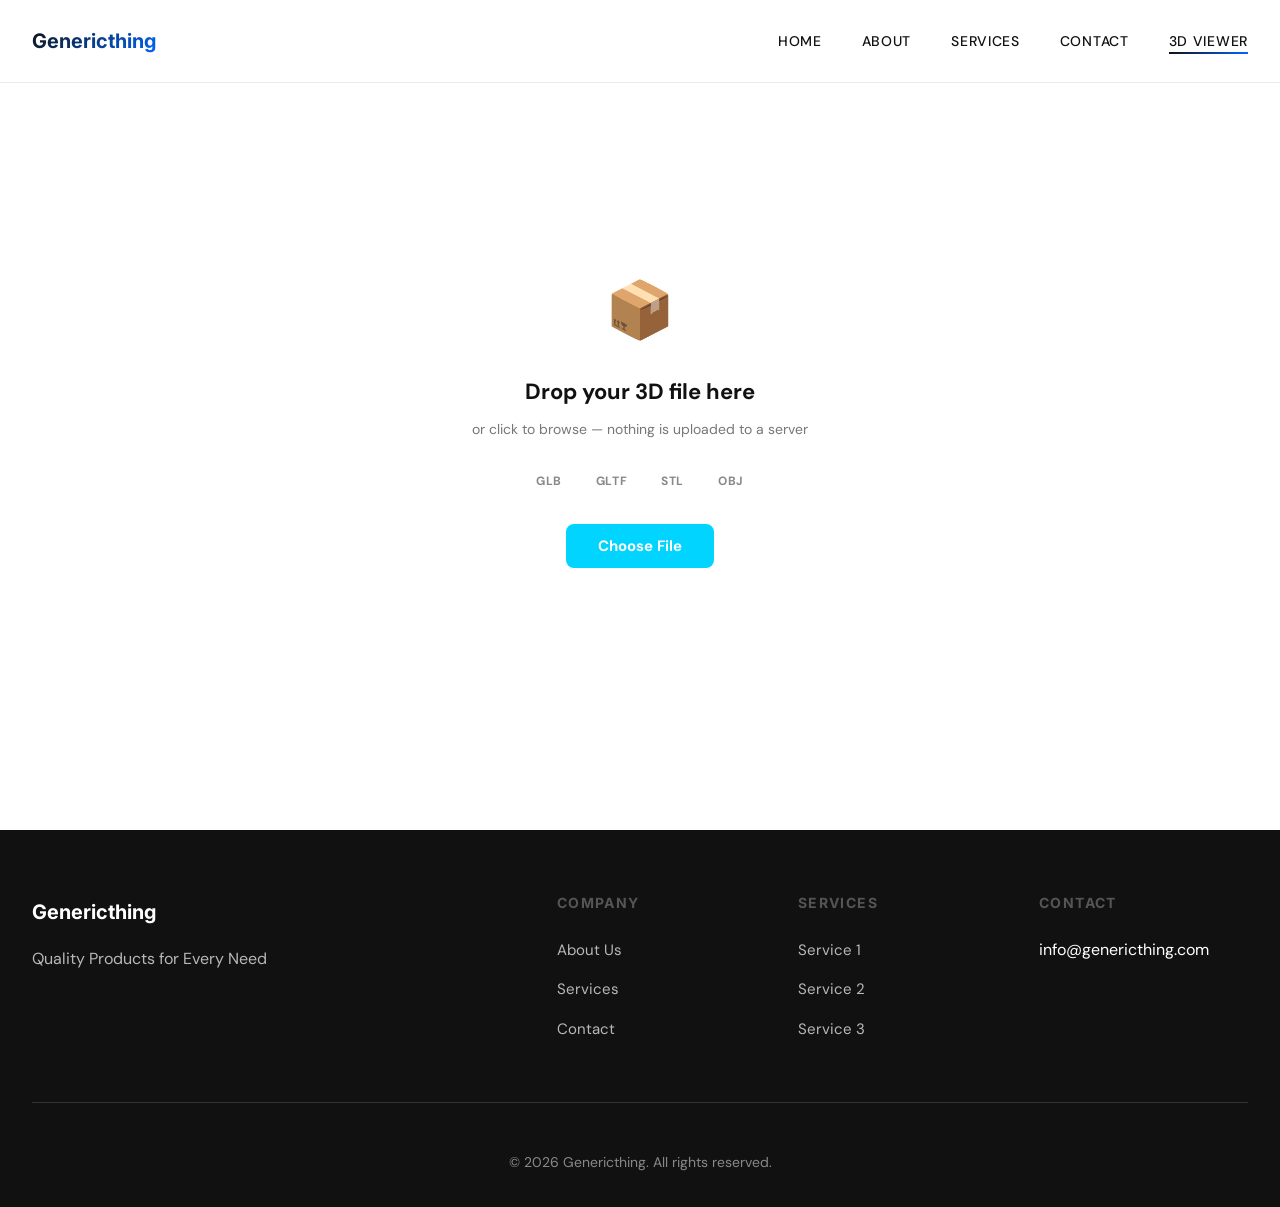
<file: viewer.html>
<!DOCTYPE html>
<html lang="en">
<head>
<meta charset="UTF-8">
<meta name="viewport" content="width=device-width, initial-scale=1.0">
<meta name="description" content="Genericthing - Quality Products for Every Need. Professional services and solutions for general e-commerce / products. Contact us today for a free consultation.">
<meta name="author" content="Max Davis, Ben Stagl, Ally Reza - ChiLab Studio">
<link rel="preconnect" href="https://fonts.googleapis.com">
<link rel="preconnect" href="https://fonts.gstatic.com" crossorigin>
<link href="https://fonts.googleapis.com/css2?family=Inter:wght@300;400;500;600;700;800;900&family=DM+Sans:wght@300;400;500;600;700&display=swap" rel="stylesheet">
<link rel="stylesheet" href="css/style.css">
<title>3D Viewer — Genericthing</title>
<style>
  #viewer-page {
    display: flex;
    flex-direction: column;
    height: calc(100vh - 70px);
  }
  #drop-zone {
    flex: 1;
    display: flex;
    flex-direction: column;
    align-items: center;
    justify-content: center;
    margin: 24px;
    border: 2px dashed rgba(255,255,255,0.1);
    border-radius: 16px;
    cursor: pointer;
    transition: border-color 0.2s, background 0.2s;
    user-select: none;
  }
  #drop-zone:hover, #drop-zone.dragover {
    border-color: var(--accent, #00d4ff);
    background: rgba(255,255,255,0.03);
  }
  .drop-icon { font-size: 56px; margin-bottom: 16px; pointer-events: none; }
  .drop-title { font-size: 22px; font-weight: 700; margin-bottom: 8px; pointer-events: none; }
  .drop-sub { font-size: 14px; color: #777; margin-bottom: 24px; pointer-events: none; }
  .format-badges { display: flex; gap: 8px; flex-wrap: wrap; justify-content: center; pointer-events: none; }
  .format-badge {
    background: rgba(255,255,255,0.06);
    border: 1px solid rgba(255,255,255,0.1);
    border-radius: 6px; padding: 4px 12px;
    font-size: 12px; font-weight: 700; color: #888; letter-spacing: 0.05em;
  }
  .btn-browse {
    margin-top: 28px;
    background: var(--accent-color, #00d4ff);
    border: none; color: #fff;
    font-family: inherit; font-size: 15px; font-weight: 700;
    padding: 12px 32px; border-radius: 8px; cursor: pointer;
  }
  #file-input { display: none; }
  #viewer-canvas {
    flex: 1; position: relative; display: none; overflow: hidden;
  }
  #viewer-canvas canvas { display: block; width: 100% !important; height: 100% !important; }
  #viewer-filename {
    position: absolute; top: 12px; left: 16px;
    font-size: 13px; color: #555; font-weight: 600; pointer-events: none;
  }
  .viewer-bar {
    position: absolute; bottom: 0; left: 0; right: 0;
    display: flex; align-items: center; justify-content: space-between;
    padding: 12px 16px;
    background: linear-gradient(transparent, rgba(0,0,0,0.85));
  }
  .controls-hint { font-size: 12px; color: #555; }
  .btn-new-model {
    background: rgba(255,255,255,0.07); border: 1px solid rgba(255,255,255,0.12);
    color: #888; font-family: inherit; font-size: 13px;
    padding: 6px 16px; border-radius: 6px; cursor: pointer;
  }
  .btn-new-model:hover { background: rgba(255,255,255,0.14); color: #fff; }
  .loading-overlay {
    position: absolute; inset: 0; display: flex; flex-direction: column;
    align-items: center; justify-content: center;
    background: rgba(0,0,0,0.75); gap: 14px; font-size: 16px; color: #00d4ff;
  }
  .progress-bar { width: 220px; height: 3px; background: #1a1a2e; border-radius: 2px; overflow: hidden; }
  .progress-fill { height: 100%; background: var(--accent-color, #00d4ff); width: 0%; transition: width 0.2s; }
</style>
</head>
<body>

<header class="site-header">
        <nav class="navbar">
            <div class="nav-container">
                <a href="index.html" class="nav-logo">
                    <span class="logo-text">Genericthing</span>
                </a>
                <button class="nav-toggle" aria-label="Toggle navigation" aria-expanded="false">
                    <span class="hamburger"></span>
                    <span class="hamburger"></span>
                    <span class="hamburger"></span>
                </button>
                <ul class="nav-menu">
                    <li><a href="index.html" class="nav-link">Home</a></li>
                    <li><a href="about.html" class="nav-link">About</a></li>
                    <li><a href="services.html" class="nav-link">Services</a></li>
                    <li><a href="contact.html" class="nav-link">Contact</a></li>
                    <li><a href="viewer.html" class="nav-link active">3D Viewer</a></li>
                </ul>
            </div>
        </nav>
    </header>

<main id="main-content">
<div id="viewer-page">
  <div id="drop-zone">
    <div class="drop-icon">📦</div>
    <div class="drop-title">Drop your 3D file here</div>
    <div class="drop-sub">or click to browse — nothing is uploaded to a server</div>
    <div class="format-badges">
      <span class="format-badge">GLB</span>
      <span class="format-badge">GLTF</span>
      <span class="format-badge">STL</span>
      <span class="format-badge">OBJ</span>
    </div>
    <button class="btn-browse" id="btn-browse">Choose File</button>
    <input type="file" id="file-input" accept=".glb,.gltf,.stl,.obj">
  </div>
  <div id="viewer-canvas">
    <div id="viewer-filename"></div>
    <div class="loading-overlay" id="loading-overlay">
      <div id="loading-text">Loading model…</div>
      <div class="progress-bar"><div class="progress-fill" id="progress-fill"></div></div>
    </div>
    <div class="viewer-bar">
      <span class="controls-hint">🖱️ Drag to rotate · Scroll to zoom · Right-click to pan</span>
      <button class="btn-new-model" id="btn-new">Load New Model</button>
    </div>
  </div>
</div>
</main>

<footer class="site-footer">
        <div class="footer-container">
            <div class="footer-main">
                <div class="footer-brand">
                    <div class="footer-logo">Genericthing</div>
                    <p>Quality Products for Every Need</p>
                </div>
                <div class="footer-links">
                    <div class="footer-column">
                        <h4>Company</h4>
                        <ul>
                            <li><a href="about.html">About Us</a></li>
                            <li><a href="services.html">Services</a></li>
                            <li><a href="contact.html">Contact</a></li>
                        </ul>
                    </div>
                    <div class="footer-column">
                        <h4>Services</h4>
                        <ul>
                            <li><a href="services.html">Service 1</a></li>
                            <li><a href="services.html">Service 2</a></li>
                            <li><a href="services.html">Service 3</a></li>
                        </ul>
                    </div>
                    <div class="footer-column">
                        <h4>Contact</h4>
                        <ul>
                            <li>info@genericthing.com</li>
                        </ul>
                    </div>
                </div>
            </div>
            <div class="footer-bottom">
                <p>&copy; 2026 Genericthing. All rights reserved.</p>
            </div>
        </div>
    </footer>

<script src="js/main.js"></script>
<script type="importmap">
{"imports":{"three":"https://cdn.jsdelivr.net/npm/three@0.162.0/build/three.module.js","three/addons/":"https://cdn.jsdelivr.net/npm/three@0.162.0/examples/jsm/"}}
</script>
<script type="module">
import * as THREE from 'three';
import { OrbitControls } from 'three/addons/controls/OrbitControls.js';
import { GLTFLoader } from 'three/addons/loaders/GLTFLoader.js';
import { DRACOLoader } from 'three/addons/loaders/DRACOLoader.js';
import { STLLoader } from 'three/addons/loaders/STLLoader.js';
import { OBJLoader } from 'three/addons/loaders/OBJLoader.js';
import { RoomEnvironment } from 'three/addons/environments/RoomEnvironment.js';

const dropZone=document.getElementById('drop-zone'),fileInput=document.getElementById('file-input'),canvasEl=document.getElementById('viewer-canvas'),loadingOverlay=document.getElementById('loading-overlay'),loadingText=document.getElementById('loading-text'),progressFill=document.getElementById('progress-fill'),filenameEl=document.getElementById('viewer-filename');
const bgColor=getComputedStyle(document.documentElement).getPropertyValue('--bg-dark').trim()||'#0a0a0f';
const primaryColor=getComputedStyle(document.documentElement).getPropertyValue('--accent-color').trim()||'#00d4ff';
const scene=new THREE.Scene();
scene.background=new THREE.Color(bgColor);
scene.fog=new THREE.Fog(bgColor,20,80);
const camera=new THREE.PerspectiveCamera(50,1,0.001,2000);
camera.position.set(4,2.5,4);
const renderer=new THREE.WebGLRenderer({antialias:true});
renderer.setPixelRatio(Math.min(window.devicePixelRatio,2));
renderer.toneMapping=THREE.ACESFilmicToneMapping;
renderer.toneMappingExposure=1.4;
renderer.outputColorSpace=THREE.SRGBColorSpace;
canvasEl.appendChild(renderer.domElement);
const pmrem=new THREE.PMREMGenerator(renderer);
scene.environment=pmrem.fromScene(new RoomEnvironment(),0.04).texture;
pmrem.dispose();
const controls=new OrbitControls(camera,renderer.domElement);
controls.enableDamping=true;controls.dampingFactor=0.05;controls.autoRotate=true;controls.autoRotateSpeed=1.5;controls.minDistance=0.01;controls.maxDistance=1000;
scene.add(new THREE.AmbientLight(0xffffff,1.5));
const d1=new THREE.DirectionalLight(0xffffff,3);d1.position.set(5,10,5);scene.add(d1);
const d2=new THREE.DirectionalLight(0xffffff,2);d2.position.set(-5,5,-5);scene.add(d2);
const p1=new THREE.PointLight(new THREE.Color(primaryColor),2,100);p1.position.set(-3,2,0);scene.add(p1);
const p2=new THREE.PointLight(0x7b2ff7,2,100);p2.position.set(3,-1,2);scene.add(p2);
scene.add(new THREE.GridHelper(40,80,0x222244,0x111122));
const dracoLoader=new DRACOLoader();dracoLoader.setDecoderPath('https://cdn.jsdelivr.net/npm/three@0.162.0/examples/jsm/libs/draco/');
const gltfLoader=new GLTFLoader();gltfLoader.setDRACOLoader(dracoLoader);
const stlLoader=new STLLoader(),objLoader=new OBJLoader();
const defaultMat=new THREE.MeshStandardMaterial({color:new THREE.Color(primaryColor).lerp(new THREE.Color(0xffffff),0.4),roughness:0.35,metalness:0.7,side:THREE.DoubleSide});
let currentModel=null;
function clearModel(){if(currentModel){scene.remove(currentModel);currentModel=null;}}
function fitToScene(o){const box=new THREE.Box3().setFromObject(o),size=box.getSize(new THREE.Vector3()),center=box.getCenter(new THREE.Vector3()),maxDim=Math.max(size.x,size.y,size.z)||1,scale=2.5/maxDim;o.position.copy(center).multiplyScalar(-scale);o.scale.setScalar(scale);camera.position.set(4,2.5,4);controls.target.set(0,0,0);controls.update();}
function fixGLTF(o){o.traverse(c=>{if(!c.isMesh)return;const mats=Array.isArray(c.material)?c.material:[c.material];mats.forEach((m,i)=>{if(m.isMeshBasicMaterial){const r=new THREE.MeshStandardMaterial({color:m.color,map:m.map,roughness:0.5,metalness:0.1,side:THREE.DoubleSide});Array.isArray(c.material)?c.material[i]=r:c.material=r;}else{m.side=THREE.DoubleSide;if(m.envMapIntensity!==undefined)m.envMapIntensity=2;m.needsUpdate=true;}});}));}
function addToScene(o){clearModel();fitToScene(o);scene.add(o);currentModel=o;loadingOverlay.style.display='none';}
function onProg(x){if(x.total){const p=Math.round(x.loaded/x.total*100);loadingText.textContent=`Loading… ${p}%`;progressFill.style.width=p+'%';}}
function onErr(e){loadingText.textContent='Error loading file.';console.error(e);}
function loadFile(file){
  const ext=file.name.split('.').pop().toLowerCase();
  if(!['glb','gltf','stl','obj'].includes(ext)){alert(`Unsupported format "${ext}"`);return;}
  const url=URL.createObjectURL(file);
  dropZone.style.display='none';canvasEl.style.display='block';
  filenameEl.textContent=file.name;loadingOverlay.style.display='flex';
  loadingText.textContent='Loading model…';progressFill.style.width='0%';resizeRenderer();
  if(ext==='glb'||ext==='gltf'){gltfLoader.load(url,g=>{fixGLTF(g.scene);addToScene(g.scene);URL.revokeObjectURL(url);},onProg,onErr);}
  else if(ext==='stl'){stlLoader.load(url,geo=>{geo.computeVertexNormals();const m=new THREE.Mesh(geo,defaultMat.clone()),g=new THREE.Group();g.add(m);addToScene(g);URL.revokeObjectURL(url);},onProg,onErr);}
  else if(ext==='obj'){objLoader.load(url,o=>{o.traverse(c=>{if(c.isMesh)c.material=defaultMat.clone();});addToScene(o);URL.revokeObjectURL(url);},onProg,onErr);}
}
document.getElementById('btn-browse').addEventListener('click',e=>{e.stopPropagation();fileInput.click();});
dropZone.addEventListener('click',()=>fileInput.click());
fileInput.addEventListener('change',e=>{if(e.target.files[0])loadFile(e.target.files[0]);});
dropZone.addEventListener('dragover',e=>{e.preventDefault();dropZone.classList.add('dragover');});
dropZone.addEventListener('dragleave',()=>dropZone.classList.remove('dragover'));
dropZone.addEventListener('drop',e=>{e.preventDefault();dropZone.classList.remove('dragover');if(e.dataTransfer.files[0])loadFile(e.dataTransfer.files[0]);});
document.getElementById('btn-new').addEventListener('click',()=>{clearModel();canvasEl.style.display='none';dropZone.style.display='flex';fileInput.value='';});
function resizeRenderer(){const w=canvasEl.clientWidth,h=canvasEl.clientHeight;renderer.setSize(w,h);camera.aspect=w/h;camera.updateProjectionMatrix();}
window.addEventListener('resize',resizeRenderer);
function animate(){requestAnimationFrame(animate);p1.intensity=2+Math.sin(Date.now()*0.002)*0.5;p2.intensity=2+Math.cos(Date.now()*0.002)*0.5;controls.update();renderer.render(scene,camera);}
animate();
</script>
</body>
</html>
</file>
<file: css/style.css>
/* ============================================
   genericthing.com - Minimal/Modern Design
   Premium Generated Stylesheet
   ============================================ */

:root {
    --primary: #111111;
    --primary-dark: #000000;
    --secondary: #555555;
    --accent: #0066ff;
    --bg-dark: #ffffff;
    --bg-darker: #f5f5f7;
    --bg-card: #ffffff;
    --text: #111111;
    --text-dim: #6e6e73;
    --border: rgba(0,0,0,0.08);
    --font-heading: 'Inter', sans-serif;
    --font-body: 'DM Sans', sans-serif;
    --radius: 8px;
    --transition: all 0.4s cubic-bezier(0.4,0,0.2,1);
    --transition-fast: all 0.2s ease;
}



*,*::before,*::after { margin:0;padding:0;box-sizing:border-box; }
html { scroll-behavior:smooth;font-size:16px; }

body {
    font-family: var(--font-body);
    color: var(--text);
    background-color: var(--bg-dark);
    line-height: 1.7;
    -webkit-font-smoothing: antialiased;
    overflow-x: hidden;
    position: relative;
}

h1,h2,h3,h4,h5,h6 {
    font-family: var(--font-heading);
    line-height: 1.2;
    font-weight: 700;
    color: var(--text);
    letter-spacing: -0.02em;
}
h1 { font-size: clamp(2.5rem,8vw,5rem); }
h2 { font-size: clamp(2rem,5vw,3.5rem); }
h3 { font-size: clamp(1.25rem,3vw,1.75rem); }
a { text-decoration:none;color:inherit; }
img { max-width:100%;display:block; }

/* Layout */
.container { max-width:1200px;margin:0 auto;padding:0 2rem; }
.container-wide { max-width:1400px;margin:0 auto;padding:0 2rem; }
section { padding:8rem 0; }
.section-header { margin-bottom:4rem; }
.section-header.center { text-align:center; }

.section-label {
    display:inline-block;
    font-size:0.75rem;font-weight:700;
    text-transform:uppercase;letter-spacing:0.2em;
    color:var(--primary);margin-bottom:1rem;
    position:relative;padding-left:2.5rem;
}
.section-label::before {
    content:'';position:absolute;left:0;top:50%;
    transform:translateY(-50%);width:2rem;height:2px;
    background:linear-gradient(90deg,var(--primary),var(--accent));
}

/* Header */
.site-header {
    position:fixed;top:0;left:0;right:0;z-index:1000;
    background:rgba(255,255,255,0.95);
    backdrop-filter:blur(20px);
    border-bottom:1px solid var(--border);
    transition: box-shadow 0.3s ease;
}
.site-header.scrolled { box-shadow:0 4px 30px rgba(0,0,0,0.15); }
.navbar { padding:1.5rem 0; }
.nav-container {
    max-width:1400px;margin:0 auto;padding:0 2rem;
    display:flex;justify-content:space-between;align-items:center;
}
.nav-logo {
    font-family:var(--font-heading);font-size:1.25rem;font-weight:700;
    display:flex;align-items:center;gap:0.35rem;
    transition:var(--transition-fast);
}
.nav-logo:hover { transform:translateY(-2px); }
.logo-bracket { color:var(--primary);font-size:1.5rem; }
.logo-text {
    background:linear-gradient(135deg,var(--primary),var(--accent));
    -webkit-background-clip:text;-webkit-text-fill-color:transparent;
    background-clip:text;
}
.logo-emoji { font-size:1.5rem;line-height:1; }
.nav-menu { display:flex;gap:2.5rem;list-style:none; }
.nav-link {
    position:relative;font-weight:500;text-transform:uppercase;
    font-size:0.875rem;letter-spacing:0.05em;
    transition:var(--transition-fast);
}
.nav-link::after {
    content:'';position:absolute;bottom:-4px;left:0;width:0;height:2px;
    background:linear-gradient(90deg,var(--primary),var(--accent));
    transition:var(--transition);
}
.nav-link:hover::after,.nav-link.active::after { width:100%; }
.nav-link:hover { color:var(--primary); }

.nav-toggle {
    display:none;flex-direction:column;gap:5px;
    background:none;border:none;cursor:pointer;padding:0.5rem;
}
.hamburger {
    width:25px;height:2px;background:var(--primary);
    transition:var(--transition);display:block;
    position:relative;
}
.hamburger::before,.hamburger::after {
    content:'';position:absolute;width:25px;height:2px;
    background:var(--primary);transition:var(--transition);
}
.hamburger::before { top:-7px; }
.hamburger::after { top:7px; }
.nav-toggle.active .hamburger { background:transparent; }
.nav-toggle.active .hamburger::before { transform:rotate(45deg);top:0; }
.nav-toggle.active .hamburger::after { transform:rotate(-45deg);top:0; }

/* Hero */
.hero {
    position:relative;min-height:100vh;
    display:flex;align-items:center;justify-content:center;
    overflow:hidden;padding-top:80px;
}
.hero-background {
    position:absolute;top:0;left:0;width:100%;height:100%;z-index:0;
}
.hero-background img {
    width:100%;height:100%;object-fit:cover;filter:brightness(0.35);
}
.hero-overlay {
    position:absolute;top:0;left:0;width:100%;height:100%;
    background:linear-gradient(135deg, rgba(255,255,255,0.85), rgba(245,245,247,0.9));
}
.hero-content {
    position:relative;z-index:2;max-width:1400px;
    margin:0 auto;padding:0 2rem;text-align:center;
}
.hero-badge {
    display:inline-block;padding:0.5rem 1.5rem;
    border:1px solid var(--primary);border-radius:50px;
    font-size:0.75rem;font-weight:600;letter-spacing:0.15em;
    text-transform:uppercase;color:var(--primary);
    margin-bottom:2rem;animation:fadeInDown 0.8s ease-out;
}
.hero-title { margin-bottom:1.5rem;color:#fff;animation:fadeInUp 0.8s ease-out 0.2s both; }
.title-line { display:block;line-height:1; }
.title-line.highlight {
    background:linear-gradient(135deg,var(--primary),var(--accent));
    -webkit-background-clip:text;-webkit-text-fill-color:transparent;
    background-clip:text;
}
.hero-subtitle {
    font-size:clamp(1.125rem,2vw,1.5rem);
    max-width:700px;margin:0 auto 3rem;color:rgba(255,255,255,0.8);
    animation:fadeInUp 0.8s ease-out 0.4s both;
}
.hero-actions {
    display:flex;gap:1.5rem;justify-content:center;flex-wrap:wrap;
    animation:fadeInUp 0.8s ease-out 0.6s both;
}
.hero-stats {
    display:flex;gap:4rem;justify-content:center;margin-top:4rem;
    animation:fadeInUp 0.8s ease-out 0.8s both;
}
.stat-item { text-align:center; }
.stat-number {
    font-family:var(--font-heading);font-size:2.5rem;font-weight:900;
    background:linear-gradient(135deg,var(--primary),#fff);
    -webkit-background-clip:text;-webkit-text-fill-color:transparent;
    background-clip:text;line-height:1;margin-bottom:0.5rem;
}
.stat-label {
    font-size:0.875rem;text-transform:uppercase;
    letter-spacing:0.1em;color:rgba(255,255,255,0.6);
}
.scroll-indicator {
    position:absolute;bottom:3rem;left:50%;transform:translateX(-50%);
    display:flex;flex-direction:column;align-items:center;gap:0.5rem;
    font-size:0.75rem;letter-spacing:0.15em;color:rgba(255,255,255,0.5);
    animation:fadeInUp 0.8s ease-out 1s both;
}
.scroll-line {
    width:1px;height:40px;
    background:linear-gradient(180deg,transparent,var(--primary));
    animation:scrollLine 2s ease-in-out infinite;
}

/* Buttons */
.btn {
    display:inline-block;padding:1rem 2.5rem;
    font-family:var(--font-heading);font-weight:600;font-size:0.875rem;
    text-transform:uppercase;letter-spacing:0.05em;
    border-radius:var(--radius);transition:var(--transition);
    cursor:pointer;position:relative;overflow:hidden;border:none;
}
.btn::before {
    content:'';position:absolute;top:0;left:-100%;width:100%;height:100%;
    background:linear-gradient(90deg,transparent,rgba(255,255,255,0.2),transparent);
    transition:left 0.5s;
}
.btn:hover::before { left:100%; }
.btn-primary {
    background:linear-gradient(135deg,var(--primary),var(--accent));
    color:#fff;
}
.btn-primary:hover {
    transform:translateY(-2px);
    box-shadow:0 10px 30px rgba(17,17,17,0.3);
}
.btn-secondary {
    background:transparent;border:2px solid var(--primary);color:var(--primary);
}
.btn-secondary:hover {
    background:var(--primary);color:#ffffff;transform:translateY(-2px);
}
.btn-outline {
    background:transparent;border:2px solid var(--text);color:var(--text);
    padding:0.875rem 2rem;
}
.btn-outline:hover { background:var(--text);color:var(--bg-dark); }
.btn-large { padding:1.25rem 3rem;font-size:1rem; }
.btn-submit { width:100%;text-align:center; }

/* Process Section */
.process-section { background:#f5f5f7; }
.process-grid {
    display:grid;grid-template-columns:repeat(auto-fit,minmax(300px,1fr));gap:3rem;
}
.process-card {
    position:relative;background:#ffffff;
    border:1px solid var(--border);border-radius:var(--radius);
    padding:2rem;transition:var(--transition);
}
.process-card:hover {
    transform:translateY(-10px);border-color:var(--primary);
    box-shadow:0 20px 40px rgba(17,17,17,0.1);
}
.card-number {
    font-family:var(--font-heading);font-size:4rem;font-weight:900;
    line-height:1;
    background:linear-gradient(135deg,var(--primary),var(--accent));
    -webkit-background-clip:text;-webkit-text-fill-color:transparent;
    background-clip:text;opacity:0.15;position:absolute;top:1rem;right:1.5rem;
}
.card-image {
    width:100%;height:200px;border-radius:calc(var(--radius) - 4px);
    overflow:hidden;margin-bottom:1.5rem;
}
.card-image img {
    width:100%;height:100%;object-fit:cover;transition:var(--transition);
}
.process-card:hover .card-image img { transform:scale(1.1); }
.process-card h3 { margin-bottom:1rem; }
.process-card p { color:var(--text-dim);line-height:1.7; }

/* Materials Section */
.materials-section {
    background:#ffffff;
}
.materials-content {
    display:grid;grid-template-columns:1fr 1fr;gap:4rem;align-items:center;
}
.materials-info h2 { margin-bottom:1.5rem; }
.materials-info p { color:var(--text-dim);margin-bottom:2rem;line-height:1.8; }
.materials-list { list-style:none;margin-bottom:2.5rem; }
.materials-list li {
    padding:0.75rem 0;font-size:1.125rem;
    display:flex;align-items:center;gap:1rem;
    border-bottom:1px solid var(--border);
}
.material-icon { color:var(--primary);font-size:0.5rem; }
.materials-visual { position:relative; }
.materials-visual img {
    width:100%;border-radius:var(--radius);
    box-shadow:0 20px 60px rgba(0,0,0,0.3);
}
.visual-accent {
    position:absolute;top:-2rem;right:-2rem;width:200px;height:200px;
    background:linear-gradient(135deg,var(--primary),var(--accent));
    opacity:0.1;border-radius:50%;filter:blur(60px);z-index:-1;
}

/* Industries Section */
.industries-grid {
    display:grid;grid-template-columns:repeat(auto-fit,minmax(250px,1fr));gap:2rem;
}
.industry-card {
    background:#ffffff;border:1px solid var(--border);
    border-radius:var(--radius);padding:2.5rem 2rem;text-align:center;
    transition:var(--transition);
}
.industry-card:hover {
    transform:translateY(-5px);border-color:var(--primary);
}
.industry-icon {
    font-size:3rem;margin-bottom:1.5rem;display:inline-block;
    background:linear-gradient(135deg,var(--primary),var(--accent));
    -webkit-background-clip:text;-webkit-text-fill-color:transparent;
    background-clip:text;
}
.industry-card h3 { margin-bottom:1rem;font-size:1.5rem; }
.industry-card p { color:var(--text-dim);line-height:1.7; }

/* CTA Section */
.cta-section { position:relative;padding:10rem 0;overflow:hidden; }
.cta-background {
    position:absolute;top:0;left:0;width:100%;height:100%;z-index:0;
}
.cta-background img {
    width:100%;height:100%;object-fit:cover;filter:brightness(0.2);
}
.cta-background::after {
    content:'';position:absolute;top:0;left:0;width:100%;height:100%;
    background:linear-gradient(135deg, rgba(0,102,255,0.9), rgba(0,50,150,0.9));
}
.cta-content {
    position:relative;z-index:2;text-align:center;max-width:800px;margin:0 auto;
}
.cta-content h2 {
    font-size:clamp(2.5rem,5vw,4rem);margin-bottom:1.5rem;color:#fff;
}
.cta-content p { font-size:1.25rem;color:rgba(255,255,255,0.8);margin-bottom:3rem; }

/* Page Hero (secondary pages) */
.page-hero {
    position:relative;padding:10rem 0 6rem;overflow:hidden;
    display:flex;align-items:center;justify-content:center;
}
.page-hero-bg {
    position:absolute;top:0;left:0;width:100%;height:100%;z-index:0;
}
.page-hero-bg img {
    width:100%;height:100%;object-fit:cover;filter:brightness(0.35);
}
.page-hero-overlay {
    position:absolute;top:0;left:0;width:100%;height:100%;
    background:linear-gradient(135deg, rgba(255,255,255,0.85), rgba(245,245,247,0.9));
}
.page-hero-content {
    position:relative;z-index:2;text-align:center;max-width:800px;
    margin:0 auto;padding:0 2rem;
}
.page-hero-content h1 { color:#fff;margin-bottom:1rem; }
.page-hero-subtitle { font-size:1.25rem;color:rgba(255,255,255,0.8); }

/* About Page */
.story-section { padding:8rem 0; }
.story-grid {
    display:grid;grid-template-columns:1fr 1fr;gap:4rem;align-items:center;
}
.story-image img {
    width:100%;border-radius:var(--radius);
    box-shadow:0 20px 60px rgba(0,0,0,0.15);
}
.story-content { }
.story-content h2 { margin-bottom:1.5rem; }
.story-content p { color:var(--text-dim);margin-bottom:1.5rem;line-height:1.8; }

.mission-section { background:#f5f5f7;padding:8rem 0; }
.mission-grid {
    display:grid;grid-template-columns:1fr 1fr;gap:3rem;
}
.mission-card {
    background:#ffffff;border:1px solid var(--border);
    border-radius:var(--radius);padding:3rem;
}
.mission-card h3 { margin-bottom:1.5rem;color:var(--primary); }
.mission-card p { color:var(--text-dim);line-height:1.8; }

.values-section { padding:8rem 0; }
.values-grid {
    display:grid;grid-template-columns:repeat(auto-fit,minmax(250px,1fr));gap:2rem;
}
.value-card {
    background:#ffffff;border:1px solid var(--border);
    border-radius:var(--radius);padding:2.5rem 2rem;text-align:center;
    transition:var(--transition);
}
.value-card:hover { transform:translateY(-5px);border-color:var(--primary); }
.value-icon {
    font-size:2.5rem;margin-bottom:1rem;
    background:linear-gradient(135deg,var(--primary),var(--accent));
    -webkit-background-clip:text;-webkit-text-fill-color:transparent;
    background-clip:text;
}
.value-card h3 { margin-bottom:1rem; }
.value-card p { color:var(--text-dim);line-height:1.7; }

.stats-section {
    background:#f5f5f7;padding:6rem 0;
}
.stats-bar {
    display:grid;grid-template-columns:repeat(4,1fr);gap:2rem;text-align:center;
}

/* Services Page */
.services-detail-section { padding:8rem 0; }
.services-detail-grid { display:grid;gap:3rem; }
.service-detail-card {
    display:grid;grid-template-columns:1fr 2fr;gap:2rem;
    background:#ffffff;border:1px solid var(--border);
    border-radius:var(--radius);overflow:hidden;
    transition:var(--transition);
}
.service-detail-card:hover { transform:translateY(-5px);border-color:var(--primary); }
.service-detail-image { height:100%;min-height:250px; }
.service-detail-image img { width:100%;height:100%;object-fit:cover; }
.service-detail-content { padding:2.5rem; }
.service-detail-content h3 { margin-bottom:1rem;color:var(--primary); }
.service-detail-content p { color:var(--text-dim);line-height:1.8; }

.timeline-section { background:#f5f5f7;padding:8rem 0; }
.timeline { position:relative;max-width:700px;margin:0 auto; }
.timeline-line {
    position:absolute;left:30px;top:0;bottom:0;width:2px;
    background:linear-gradient(180deg,var(--primary),var(--accent));
}
.timeline-step {
    display:flex;gap:2rem;margin-bottom:3rem;position:relative;
}
.timeline-number {
    width:60px;height:60px;border-radius:50%;flex-shrink:0;
    background:linear-gradient(135deg,var(--primary),var(--accent));
    color:#fff;display:flex;align-items:center;justify-content:center;
    font-family:var(--font-heading);font-weight:700;font-size:1.25rem;
    z-index:1;
}
.timeline-content {
    background:#ffffff;border:1px solid var(--border);
    border-radius:var(--radius);padding:2rem;flex:1;
}
.timeline-content h3 { margin-bottom:0.75rem; }
.timeline-content p { color:var(--text-dim);line-height:1.7; }

/* Contact Page */
.contact-section { padding:8rem 0; }
.contact-grid {
    display:grid;grid-template-columns:1fr 1fr;gap:4rem;align-items:start;
}
.contact-info h2 { margin-bottom:1.5rem; }
.contact-info > p { color:var(--text-dim);line-height:1.8;margin-bottom:2rem; }
.contact-cards { display:grid;gap:1.5rem; }
.contact-card {
    background:#ffffff;border:1px solid var(--border);
    border-radius:var(--radius);padding:1.5rem;
    display:flex;gap:1rem;align-items:flex-start;
}
.contact-card-icon {
    font-size:1.5rem;flex-shrink:0;
    background:linear-gradient(135deg,var(--primary),var(--accent));
    -webkit-background-clip:text;-webkit-text-fill-color:transparent;
    background-clip:text;
}
.contact-card h4 { margin-bottom:0.25rem;font-size:1rem; }
.contact-card p { color:var(--text-dim);font-size:0.9375rem; }

.contact-form-wrapper {
    background:#ffffff;border:1px solid var(--border);
    border-radius:var(--radius);padding:2.5rem;
    box-shadow:0 20px 60px rgba(0,0,0,0.1);
}
.contact-form-wrapper h2 { margin-bottom:2rem; }
.form-group { margin-bottom:1.25rem; }
.form-group label {
    display:block;margin-bottom:0.4rem;font-weight:600;
    color:var(--text);font-size:0.95rem;
}
.required { color:#e74c3c; }
.form-group input[type="text"],
.form-group input[type="email"],
.form-group input[type="tel"],
.form-group textarea {
    width:100%;padding:0.875rem 1rem;
    border:2px solid var(--border);border-radius:var(--radius);
    font-family:var(--font-body);font-size:1rem;
    color:var(--text);background:#f5f5f7;
    transition:var(--transition);
}
.form-group input:focus,
.form-group textarea:focus {
    outline:none;border-color:var(--primary);
    box-shadow:0 0 0 3px rgba(17,17,17,0.15);
}
.form-group input.error,
.form-group textarea.error { border-color:#e74c3c; }
.form-error { color:#e74c3c;font-size:0.85rem;margin-top:0.25rem;min-height:1.2em; }
.form-group input[type="file"] { font-family:var(--font-body);font-size:0.95rem;padding:0.5rem 0;border:none;background:none; }

/* Footer */
.site-footer {
    background:#111111;
    border-top:1px solid var(--border);padding:4rem 0 2rem;
    color:#fff;
}
.footer-container { max-width:1400px;margin:0 auto;padding:0 2rem; }
.footer-main {
    display:grid;grid-template-columns:2fr 3fr;gap:4rem;
    margin-bottom:3rem;padding-bottom:3rem;
    border-bottom:1px solid rgba(255,255,255,0.15);
}
.footer-brand { }
.footer-logo {
    font-family:var(--font-heading);font-size:1.25rem;
    font-weight:700;margin-bottom:1rem;
    color:#fff;
}
.footer-brand p { color:rgba(255,255,255,0.7); }
.footer-links {
    display:grid;grid-template-columns:repeat(3,1fr);gap:2rem;
}
.footer-column h4 {
    font-size:0.875rem;text-transform:uppercase;letter-spacing:0.1em;
    margin-bottom:1.5rem;color:var(--secondary);
}
.footer-column ul { list-style:none; }
.footer-column li { margin-bottom:0.75rem; }
.footer-column a {
    color:rgba(255,255,255,0.7);
    transition:var(--transition-fast);font-size:0.9375rem;
}
.footer-column a:hover { color:var(--primary);padding-left:5px; }
.footer-bottom {
    text-align:center;
    color:rgba(255,255,255,0.5);
    font-size:0.875rem;
}

/* Scroll Animation */
.animate-in {
    opacity:0;transform:translateY(30px);transition:opacity 0.6s ease,transform 0.6s ease;
}
.animate-in.visible { opacity:1;transform:translateY(0); }

/* Keyframes */
@keyframes fadeInDown {
    from { opacity:0;transform:translateY(-20px); }
    to { opacity:1;transform:translateY(0); }
}
@keyframes fadeInUp {
    from { opacity:0;transform:translateY(20px); }
    to { opacity:1;transform:translateY(0); }
}
@keyframes scrollLine {
    0%,100% { transform:scaleY(1); }
    50% { transform:scaleY(1.5); }
}

/* Responsive */
@media(max-width:968px) {
    .nav-menu {
        position:fixed;top:80px;right:-100%;width:300px;
        height:calc(100vh - 80px);background:#ffffff;
        flex-direction:column;padding:2rem;gap:1.5rem;
        border-left:1px solid var(--border);transition:var(--transition);
        z-index:1000;
    }
    .nav-menu.active { right:0; }
    .nav-toggle { display:flex; }
    .hero-stats { gap:2rem; }
    .materials-content { grid-template-columns:1fr; }
    .story-grid { grid-template-columns:1fr; }
    .mission-grid { grid-template-columns:1fr; }
    .contact-grid { grid-template-columns:1fr; }
    .service-detail-card { grid-template-columns:1fr; }
    .service-detail-image { min-height:200px; }
    .footer-main { grid-template-columns:1fr; }
    .footer-links { grid-template-columns:repeat(2,1fr); }
    .stats-bar { grid-template-columns:repeat(2,1fr); }
}
@media(max-width:640px) {
    section { padding:5rem 0; }
    .hero { min-height:90vh; }
    .hero-stats { flex-direction:column;gap:1.5rem; }
    .process-grid { grid-template-columns:1fr; }
    .industries-grid { grid-template-columns:1fr; }
    .values-grid { grid-template-columns:1fr; }
    .footer-links { grid-template-columns:1fr; }
    .cta-section { padding:6rem 0; }
    .stats-bar { grid-template-columns:1fr; }
    .page-hero { padding:8rem 0 4rem; }
    .timeline-step { flex-direction:column;align-items:flex-start; }
    .timeline-line { display:none; }
}
</file>
